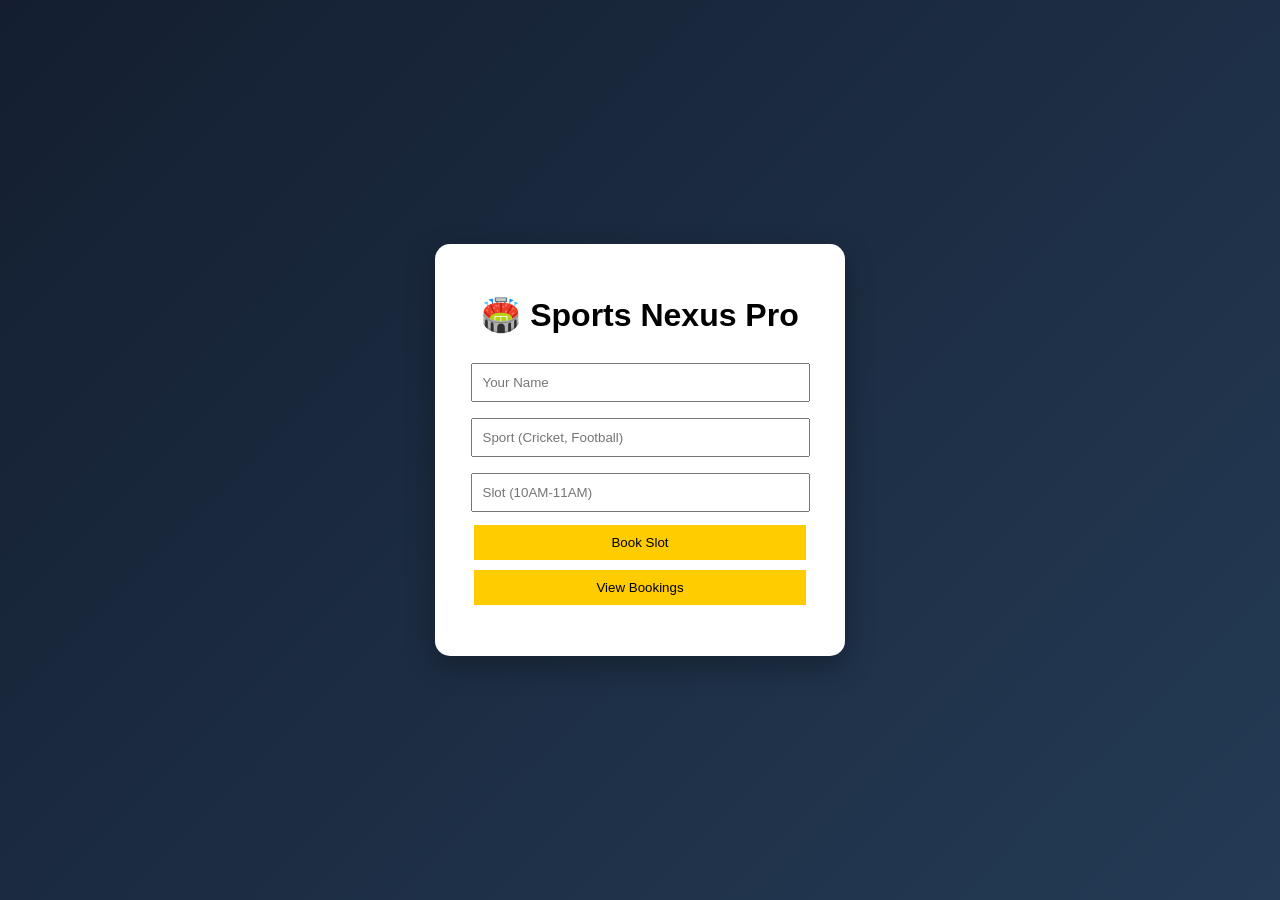
<file: frontend/index.html>
<!DOCTYPE html>
<html>
<head>
    <title>Sports Nexus Pro</title>
    <link rel="stylesheet" href="style.css">
</head>

<body>

<div class="container">

    <h1>🏟️ Sports Nexus Pro</h1>

    <input id="name" placeholder="Your Name">
    <input id="sport" placeholder="Sport (Cricket, Football)">
    <input id="slot" placeholder="Slot (10AM-11AM)">

    <button onclick="bookSlot()">Book Slot</button>
    <button onclick="loadBookings()">View Bookings</button>

    <p id="message"></p>

    <ul id="list"></ul>

</div>

<script src="app.js"></script>

</body>
</html>
</file>
<file: frontend/style.css>
body {
    margin: 0;
    font-family: Arial;
    background: linear-gradient(135deg, #141e30, #243b55);
    height: 100vh;
    display: flex;
    justify-content: center;
    align-items: center;
}

.container {
    background: white;
    padding: 30px;
    border-radius: 15px;
    width: 350px;
    text-align: center;
    box-shadow: 0 10px 30px rgba(0,0,0,0.3);
}

input {
    width: 90%;
    padding: 10px;
    margin: 8px 0;
}

button {
    width: 95%;
    padding: 10px;
    margin: 5px 0;
    background: #ffcc00;
    border: none;
    cursor: pointer;
}

button:hover {
    background: #ffb300;
}

#message {
    margin-top: 10px;
    font-weight: bold;
}

ul {
    text
</file>
